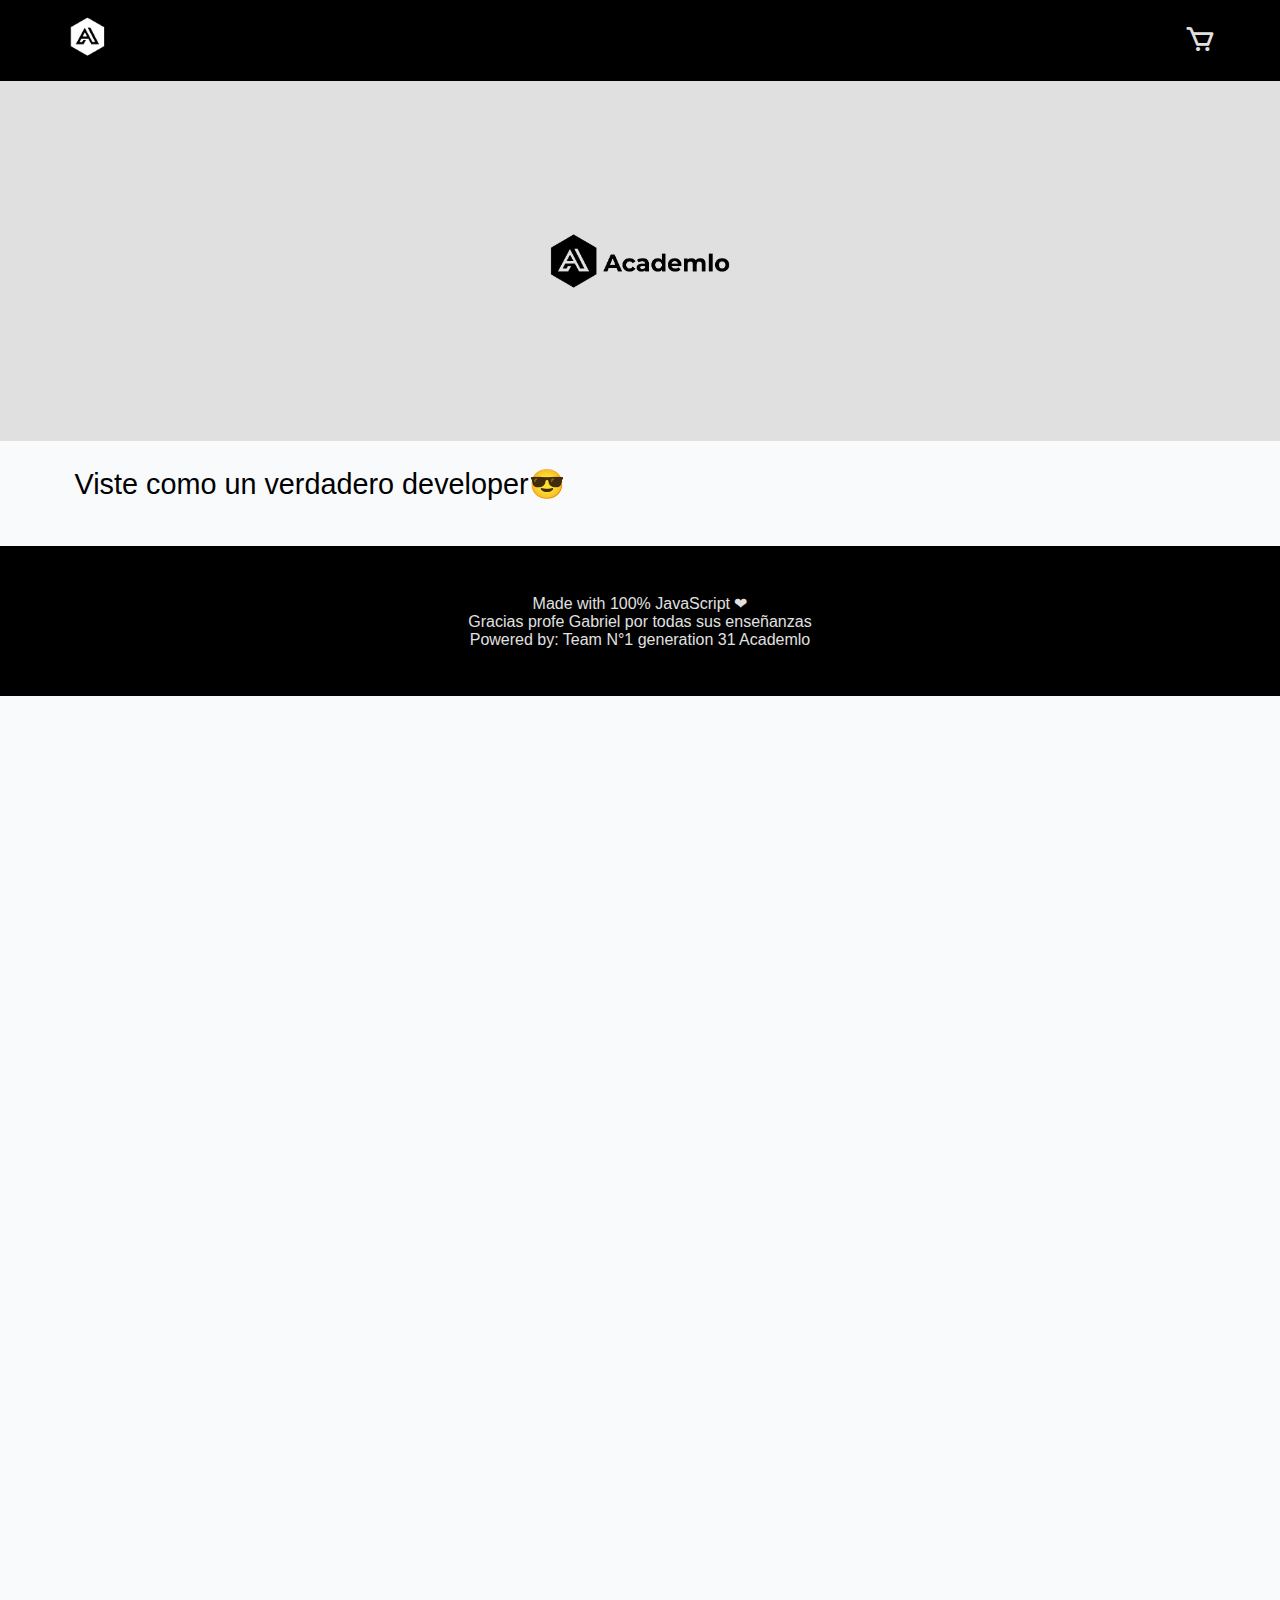
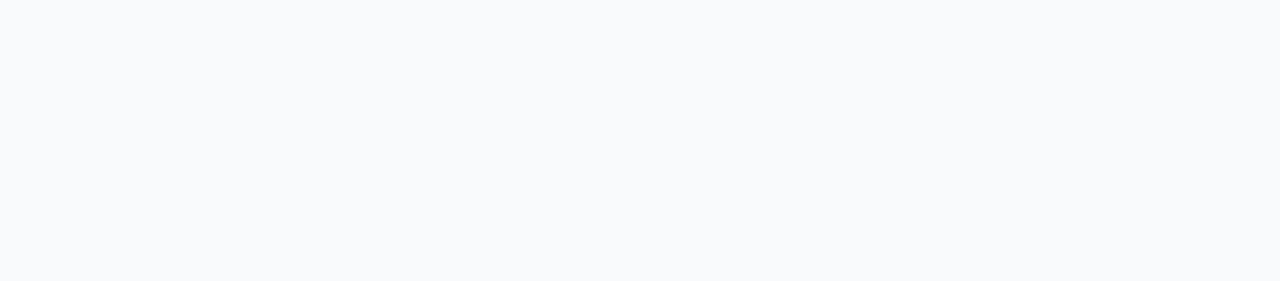
<file: index.html>
<!DOCTYPE html>
<html lang="es">

<head>
  <meta charset="UTF-8">
  <meta name="viewport" content="width=device-width, initial-scale=1.0">
  <meta name="description" content="Tienda equipo los super developers Gustavo Jack Diego Yuli">
  <title>Academlo store</title>
  <!-- favicon -->
  <link rel="shortcut icon" href="./src/assets/logo_blanco.png" type="image/x-icon">
  <!-- meta, tarea para el grupo -->

  <!-- font family  -->
  <link href="https://fonts.cdnfonts.com/css/helvetica-neue-55" rel="stylesheet">

  <!-- icons -->
  <link href='https://unpkg.com/boxicons@2.1.4/css/boxicons.min.css' rel='stylesheet'>

  <!-- stylesheet -->
  <link rel="stylesheet" href="./src/primary-styles/reset.css">
  <link rel="stylesheet" href="./src/components/nav/nav.css">
  <link rel="stylesheet" href="./src/components/header/header.css">
  <link rel="stylesheet" href="./src/primary-styles/body.css">
  <link rel="stylesheet" href="./src/primary-styles/articleApi.css">
  <link rel="stylesheet" href="./src/components/ulApi/ulApi.css">
  <link rel="stylesheet" href="./src/primary-styles/footer.css">

</head>

<body class="body" id="home">
  <nav id="nav" class="body__nav nav">
    <!-- Aqui insertamos el nav -->
  </nav>

  <main class="body__main main">
    <header id="header" class="main__header header">
      <!-- Aqui insertamos el header -->
    </header>

    <section class="main__section section">

      <article class="section__article--api article">
        <h2 class="article__h2">Viste como un verdadero developer😎</h2>

        <ul id="ul__api" class="article__ul \">
          <!-- aca va el contenido de la API -->
        </ul>

      </article>

    </section>
    <footer class="main__footer">
      <ul class="footer__ul">
        <li class="ul__li--footer">  Made with 100% JavaScript ❤</li>
        <li class="ul__li--footer"> Gracias profe Gabriel por todas sus enseñanzas</li>
        <li class="ul__li--footer">Powered by: Team N°1 generation 31 Academlo</li>
      </ul>
        
    </footer>

  </main>

  <script type="module" src="./main.js"></script>
</body>

</html>
</file>
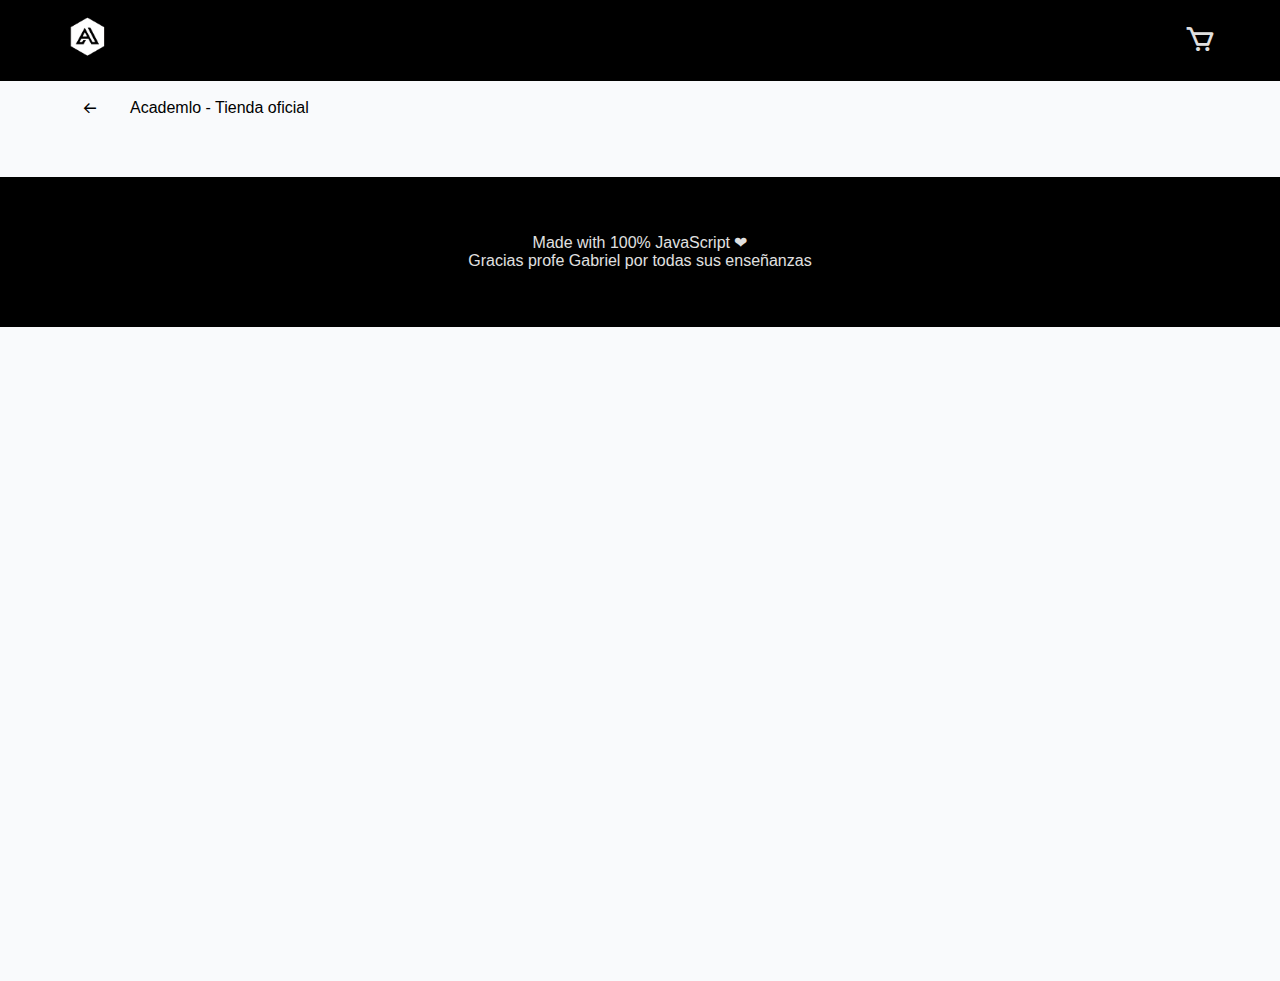
<file: detail.html>
<!DOCTYPE html>
<html lang="en">

<head>
  <meta charset="UTF-8">
  <meta name="viewport" content="width=device-width, initial-scale=1.0">
  <title>Product Specification</title>
  <!-- favicon -->
  <link rel="shortcut icon" href="./src/assets/logo_blanco.png" type="image/x-icon">
  <!-- meta, tarea para el grupo -->
  <!-- font family  -->
  <link href="https://fonts.cdnfonts.com/css/helvetica-neue-55" rel="stylesheet">
  <!-- icons -->
  <link href='https://unpkg.com/boxicons@2.1.4/css/boxicons.min.css' rel='stylesheet'>
  <!-- stylesheet -->
  <link rel="stylesheet" href="./src/primary-styles/reset.css">
  <link rel="stylesheet" href="./src/primary-styles/body.css">
  <link rel="stylesheet" href="./src/components/nav/nav.css">
  <link rel="stylesheet" href="./src/components/back/back.css">
  <link rel="stylesheet" href="./src/components/detail/detail.css">
  <link rel="stylesheet" href="./src/primary-styles/footer.css">
</head>

<body class="body">

  <nav id="nav" class="body__nav nav">
    <!-- Aqui insertamos el nav -->
  </nav>

  <main class="body__main--detail main">

    <section class="main__section section" id="section_detail">

      <div id="back" class="main__div--back">
        <!-- aqui insertaremos el back -->
      </div>

      <!-- aqui insertaremos el detalle -->

    </section>
    <footer class="main__footer">
      <ul class="footer__ul">
        <li class="ul__li--footer">  Made with 100% JavaScript ❤</li>
        <li class="ul__li--footer"> Gracias profe Gabriel por todas sus enseñanzas</li>
        <li></li>
      </ul>
    </footer>
  </main>

  <script type="module" src="./productSpecification.js"></script>
</body>

</html>
</file>
<file: src/components/nav/nav.css>
.body__nav {
  position: fixed;
  display: flex;
  justify-content: center;
  align-items: center;
  height: 9vh;
  width: 100%;
  padding: 0.2em 0;
  top: 0;
  background-color: var(--background-card);
  z-index: 3;
}

.nav__ul {
  display: flex;
  align-items: center;
  justify-content: space-between;
  height: inherit;
  width: 90%;
}

.nav__li {
  font-size: 2rem;
}

.nav__img {
  width: 3rem;
  cursor: pointer;
}
</file>
<file: src/components/header/header.css>
.main__header {
  background-color: var(--background-header);

  height: 40vh;
  display: flex;
  justify-content: center;
  align-items: center;
}

.header__img {
  margin-top: 0;
  width: 15%;
  
}

@media (max-width:950px) {
  .main__header {
    height: 300px;
  }

  .header__img {
    width: 200px;
  }
}
</file>
<file: src/primary-styles/body.css>
.body {
  background-color: var(--background-first-section);
}



.body__main {
  margin-top: 9vh;
  z-index: -1;
  height: 200vh;
}

.body__main--detail{
  margin-top: 9vh;
  z-index: -1;
  height: 100vh;
}


.main__section {
  margin: 2% 3%;
}
</file>
<file: src/primary-styles/articleApi.css>
.article__h2 {
  font-weight: var(--font-weight-bold);
  font-size: 1.8rem;
  margin: 0.4em 0 0 0;
  color: var(--background-card);
}

@media (max-width:950px) {
  .article__h2 {
    font-size: 1.6rem;
    width: 50%;

  }
}

@media (max-width:500px) {
  .article__h2 {
    font-size: 1.2rem;
    width: 140px
  }
}
</file>
<file: src/components/ulApi/ulApi.css>
.article__ul {
  display: flex;
  justify-content: center;
  align-items: center;
  flex-wrap: wrap;
  column-gap: 20px;
  row-gap: 30px;
  margin: 20px 0;
}

.ul__li {
  display: flex;
  flex-direction: column;
  justify-content: space-between;
  align-items: center;
  width: 230px;
  height: 380px;
  transition: box-shadow 0.33s, transform 0.33s;
}

.ul__img {
  width: 90%;
  transition: transform 0.33s;
  background-color: var(--background-header);
}

.ul__div {
  display: flex;
  flex-direction: column;
  justify-content: space-between;
  padding: 5px;
  margin: 0 5px;
  background-color: var(--background-card);
  width: 100%;
  height: 35%;
}

.ul__h2 {
  font-weight: var(--font-weight-medium);
  font-size: 1rem;
  width: 80%;
  position: relative;
}

.ul__h2::before,
.ul__h2::after {
  content: '';
  width: 20px;
  height: 20px;
  background-color: var(--clothing-color-secondary);
  position: absolute;
  border-radius: 50%;
  top: 105%;
  left: 0;
  border: 1px solid var(--background-header);
}

.ul__h2::after {
  background-color: var(--clothing-color-primary);
  left: 30px;
  border: 1px solid var(--background-header);
}

.ul__h3 {
  font-weight: var(--font-weight-medium);
  align-self: flex-end;
}

.ul__li:hover {
  cursor: pointer;
  box-shadow: 0 0 5px 5px rgba(0, 0, 0, 0.05);
  transform: translateY(-10px);
}

.ul__li:hover .ul__img {
  transform: translatex(0.3px);
}
</file>
<file: src/primary-styles/footer.css>
.main__footer{
height: 150px;
width: 100%;
background-color: var(--background-card);
display: flex;
align-items: center;
justify-content: center;
margin:0;
}


.ul__li--footer{
    text-align: center;
}
</file>
<file: src/components/back/back.css>
.main__div--back {
  margin: 1em 0;
  width: 100%;
  height: 6vh;
  display: flex;
  align-items: center;
}

.bx-arrow-back:before {
  content: "\e9b4";
  color: var(--background-card);
}

.main__a--back {
  margin-left: 3%;
  text-decoration: none;
  font-weight: var(--font-weight-bold);
  display: flex;
  align-items: center;
  width: 250px;
}

.main__a--back>span {
  margin-left: 2em;
  font-weight: var(--font-weight-bold);
  color: var(--background-card);
}

@media (max-width:550px) {

  .main__a--back,
  .main__a--back>span {
    margin-left: 5px;
  }

}
</file>
<file: src/components/detail/detail.css>
.section__ul {
  width: 100%;
  display: flex;
  align-items: center;
  justify-content: center;
  margin: 0;
  padding: 0 5%;
}

.ul__li--detail {
  display: grid;
  grid-template-columns: 55% 45%;
  grid-template-rows: auto;
  padding: 0;
  margin: 0;
}

.ul__div--li {
  display: flex;
  flex-direction: column;
  grid-column: 1/2;
}

.ul__h1--div {
  font-size: 2rem;
  font-weight: var(--font-weight-bold);
  margin: 0;
  color: var(--background-card);
}

.ul__h2--div {
  font-size: 2rem;
  font-weight: var(--font-weight-bold);
  margin: 1em 0 0 0;
  color: var(--background-card);
}

.ul__p--div {
  font-size: 1rem;
  font-weight: var(--font-weight-bold);
  margin: 3em 0 0 0;
  color: var(--background-card);
}

.ul__img--div {
  width: 150px;
  border: 1px solid rgba(0, 0, 0, 0.3);
  margin: 1em 0 2em 0;
  transition: transform 0.33s;
}

.ul__img--div:hover {
  transform: scale(1.05);
}

.ul__div--div {
  display: flex;
  align-items: center;
  justify-content: space-between;
  text-align: center;
  width: 80%;
  margin: 0;
}

.ul__h3--div,
.ul__h4--div {
  font-size: 1rem;
  font-weight: var(--font-weight-bold);
  margin: 0;
  padding: 0;
  color: var(--background-card);
}

.ul__h4--div {
  font-size: 0.8rem;
  margin: 0 10% 0 0;
  color: var(--background-card);
}

.ul__div--buttons {
  display: flex;
  align-items: center;
  column-gap: 10px;
  row-gap: 10px;
  flex-wrap: wrap;
  width: 80%;
  margin: 0.5em 0 0 0;
}

.div__button--sizes {
  border: 1px solid rgba(0, 0, 0, 0.3);
  width: 90px;
  height: 35px;
  display: flex;
  justify-content: center;
  align-items: center;
  font-size: 1rem;
  font-weight: var(--font-weight-bold);
  background-color: var(--background-first-section);
  transition: transform 0.33s;
  color: var(--background-card);
}

.div__button--active {
  background-color: var(--background-card);
  border: none;
  color: var(--text-color-primary);
}

.div__button--sizes:hover {
  transform: scale(1.05);
  cursor: pointer;
}

.div__button--sizes:active {
  transform: scale(0.9);
}

.ul__button--div {
  background-color: var(--background-card);
  border: none;
  width: 300px;
  height: 40px;
  margin: 4em 0;
  font-weight: var(--font-weight-medium);
  font-size: 1rem;
  transition: filter 0.33s, transform 0.33s;
}

.ul__button--div:hover {
  cursor: pointer;
  filter: brightness(0.85);
}

.ul__button--div:active {
  transform: scale(0.7);
}

.ul__figure {
  position: relative;
  display: flex;
  align-items: center;
  grid-column: 2/3;
  width: 100%;
  margin: 5% 0;
}

.ul__figure::before {
  position: absolute;
  content: '';
  background-color: var(--background-header);
  width: 100%;
  height: 45vw;
  max-height: 500px;
  z-index: -1;
}

.ul__img--figure {
  margin: 0;
  width: 90%;
  /* box-shadow: 5px 5px 5px rgba(0, 0, 0, 0.3); */
  transition: filter 0.33s, transform 0.33s;
}


.ul__img--figure:hover {
  filter: drop-shadow(5px 5px 5px var(--text-color-primary));
  transform: translate(5px, -5px);
  cursor: pointer;
}

@media (max-width:1200px) {
  .ul__figure {
    margin: 10% 0;
  }
}

@media (max-width:1050px) {
  .ul__figure {
    margin: 25% 0;
  }
}

@media (max-width:950px) {
  .ul__h1--div {
    font-size: 2rem;
  }

  .ul__h2--div {
    font-size: 1.4rem;
    margin: 10px 0 0 0;
  }

  .ul__li--detail {
    grid-template-columns: auto;
    grid-template-rows: auto auto;
  }

  .ul__div--li {

    grid-column: 1/2;
    grid-row: 2/3;
  }

  .ul__figure {
    grid-column: 1/2;
    grid-row: 1/2
  }

  .ul__figure {
    align-self: flex-start;
    margin: 5% 0;
    width: 100%;
    display: flex;
    align-items: center;
    justify-content: center;
  }

  .ul__figure::before {
    width: 90%;
    height: 100%;
  }

  .ul__img--figure {
    transform: scale(80%);
  }

  .ul__div--div,
  .ul__div--buttons {
    width: 100%;
  }

  .ul__h4--div {
    margin: 0;
  }

  .ul__button--div {
    width: 100%;
    justify-content: center;
  }

  .ul__div--buttons {
    justify-content: center;
  }

}

@media (max-width:550px) {

  .ul__div--li {
    padding: 10px 0;
  }

  .ul__p--div {
    margin-top: 5px;
  }

  .ul__button--div {
    width: 90%;
    margin: 40px auto;
  }
}
</file>
